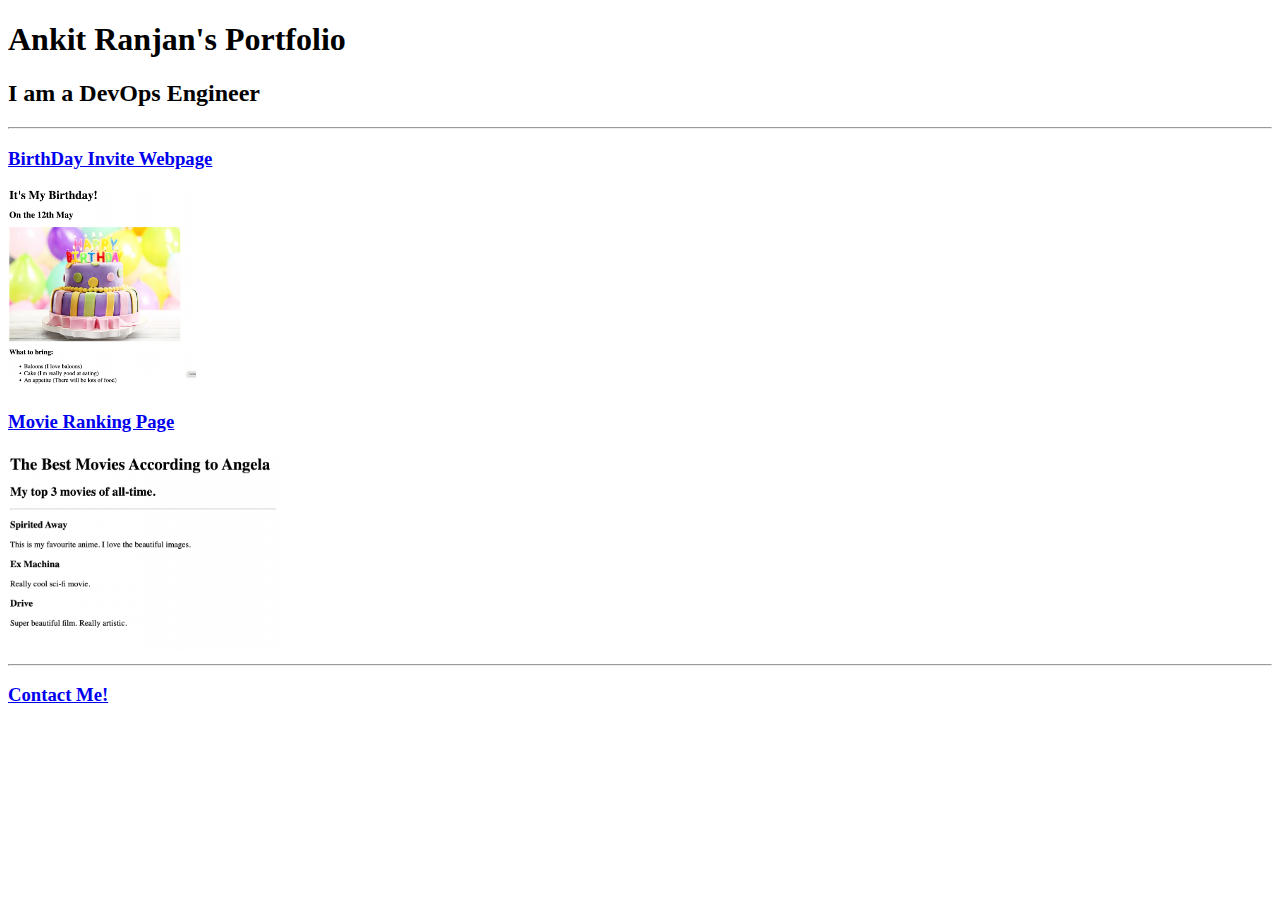
<file: 4.Multi-Page Websites/4.3 HTML Porfolio Project/index.html>
<!-- TODO 1: Create the HTML Boilerplate -->

<!-- TODO 2: Add Your previous projects' HTML into the public folder -->

<!-- TODO 3: Take screenshots of your project previews and add the images to the images folder -->

<!-- TODO 4: Add titles/subtitles etc. -->

<!-- TODO 5: Add a link to the project pages -->

<!-- TODO 6: Add images to show the project previews
HINT for TODO 6: You can use the height attribute set to 200 to make the image smaller:
https://developer.mozilla.org/en-US/docs/Web/HTML/Element/img#attr-height -->

<!-- TODO 7: Add the Contact Me and About Me page links -->

<!DOCTYPE html>
<html lang="en">
<head>
    <meta charset="UTF-8">
    <meta name="viewport" content="width=device-width, initial-scale=1.0">
    <title>My Portfolio</title>
</head>
<body>
    <h1>Ankit Ranjan's Portfolio</h1>
    <h2>I am a DevOps Engineer</h2>

    <hr />

    <h3><a href="./public/birthday-invite.html">BirthDay Invite Webpage</a></h3>
    <img src="./assets/images/birthday-invite.png" height="200" alt="invite webpage" />

    <h3><a href="./public/movie-ranking.html">Movie Ranking Page</a></h3>
    <img src="./assets/images/movie-ranking.png" height="200" alt="movie ranking page" />

    <hr />

    <h3><a href="./public/contact.html">Contact Me!</a></h3>
</body>
</html>
</file>
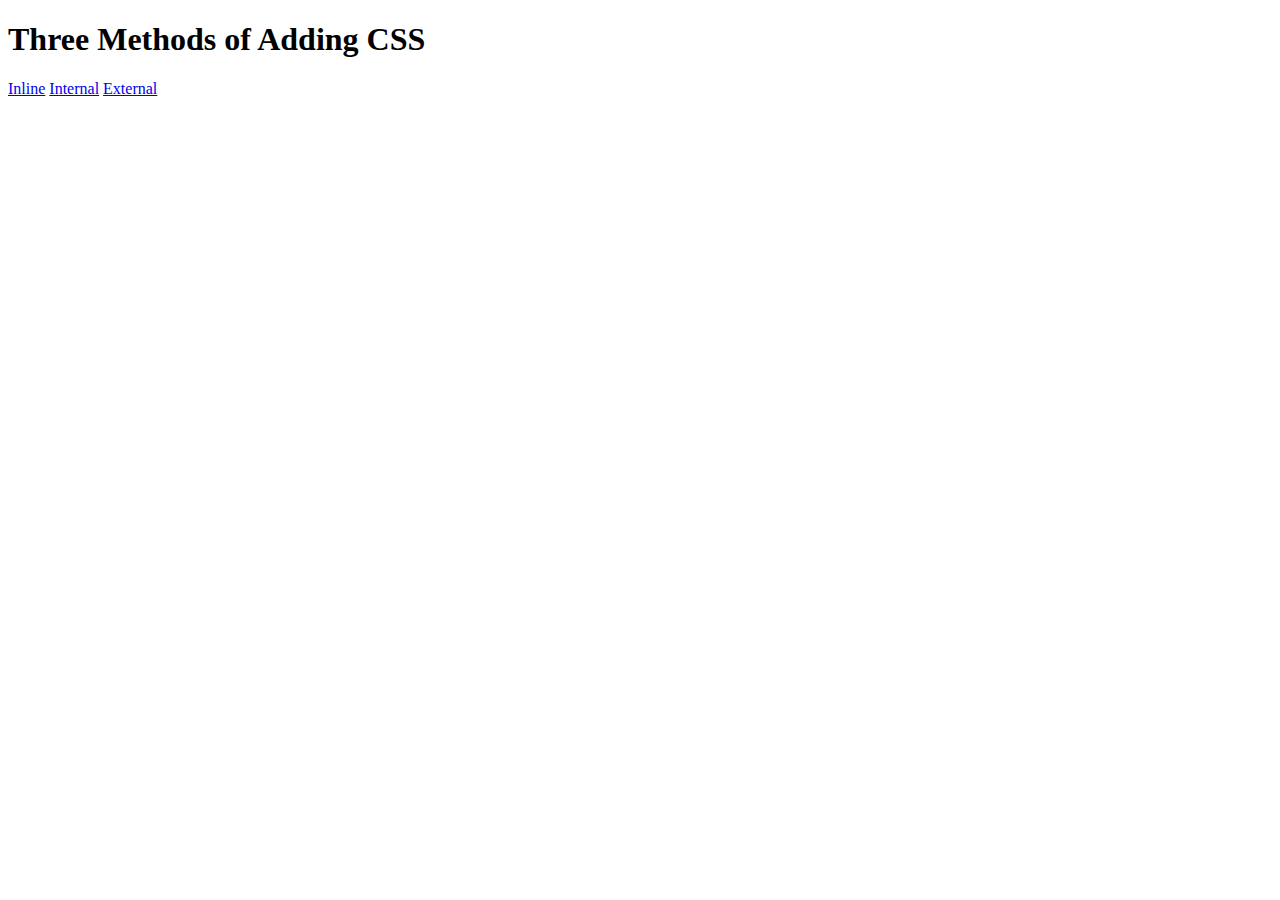
<file: 5.Introduction to CSS/5.1. Adding CSS/index.html>
<!DOCTYPE html>
<html lang="en">

<head>
  <meta charset="UTF-8">
  <title>Adding CSS</title>
</head>

<body>
  <h1>Three Methods of Adding CSS</h1>
  <a href="./inline.html">Inline</a> <a href="./internal.html">Internal</a> <a href="./external.html">External</a>
</body>

</html>
</file>
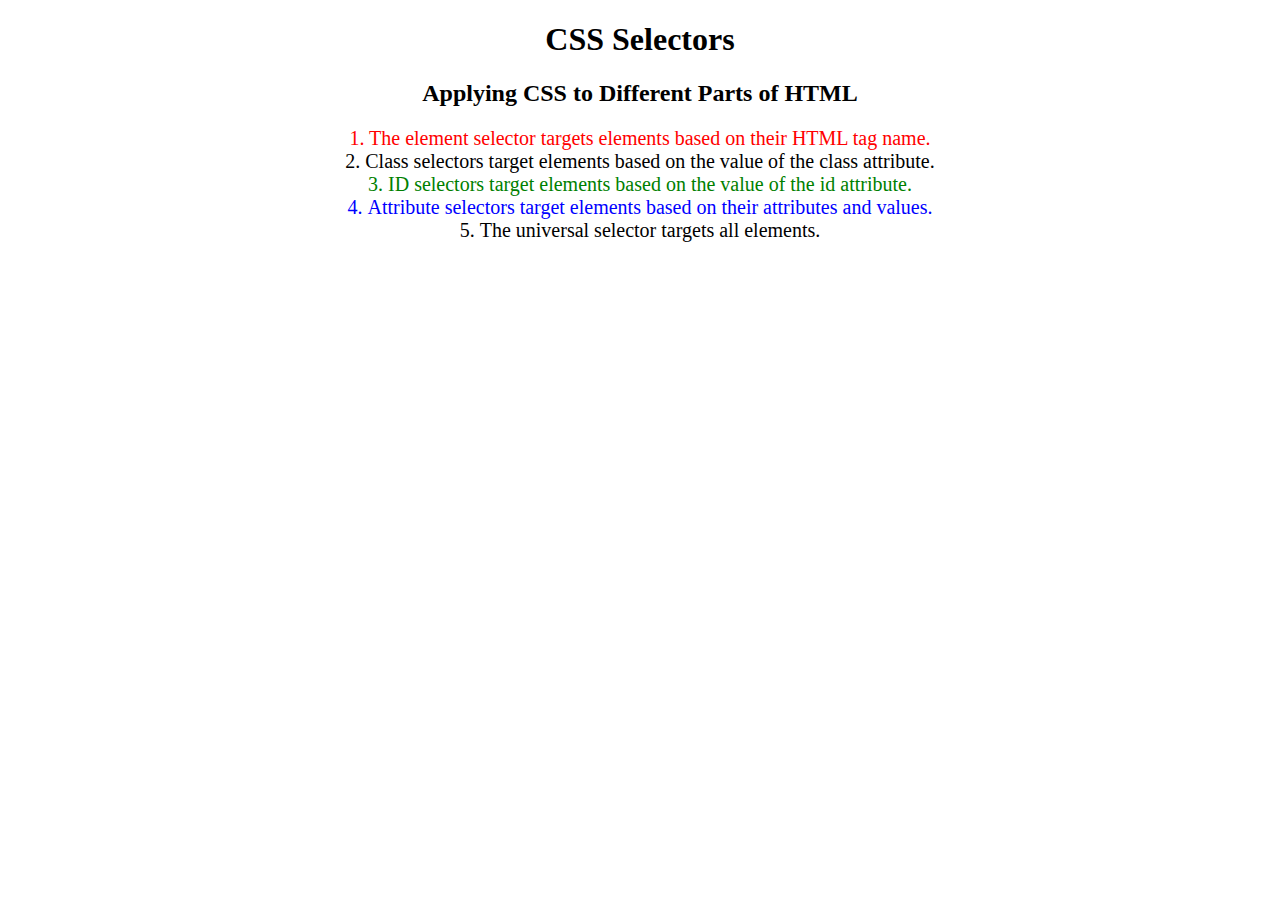
<file: 5.Introduction to CSS/5.3 CSS Selectors/index.html>
<!DOCTYPE html>
<html lang="en">

<head>
  <meta charset="UTF-8">
  <title>CSS Selectors</title>
  <link rel="stylesheet" href="./style.css" />
</head>

<body>
  <h1>CSS Selectors</h1>
  <h2>Applying CSS to Different Parts of HTML</h2>
  <!-- TODO 1: Set the CSS for all paragraph tags to "color: red" -->
  <p class="note">1. The element selector targets elements based on their HTML tag name.</p>

  <ol>
    <!-- TODO 2: Set the CSS for all elements with a class of "note" to "font-size: 20px" -->
    <li class="note" value="2">Class selectors target elements based on the value of the class attribute.</li>

    <!-- TODO 3: Set the CSS for the element with an id of "id-selector-demo" to "color: green" -->
    <li class="note" id="id-selector-demo" value="3">ID selectors target elements based on the value of the id
      attribute.</li>

    <!-- TODO 4: Set the CSS for the li elements that have the "value" attribute set to "4" to have "color: blue" -->
    <li class="note" value="4">Attribute selectors target elements based on their attributes and values.</li>

    <!-- TODO 5: Set all elements to have "text-align: center" -->
    <li class="note" value="5">The universal selector targets all elements.</li>
  </ol>
</body>

</html>
</file>
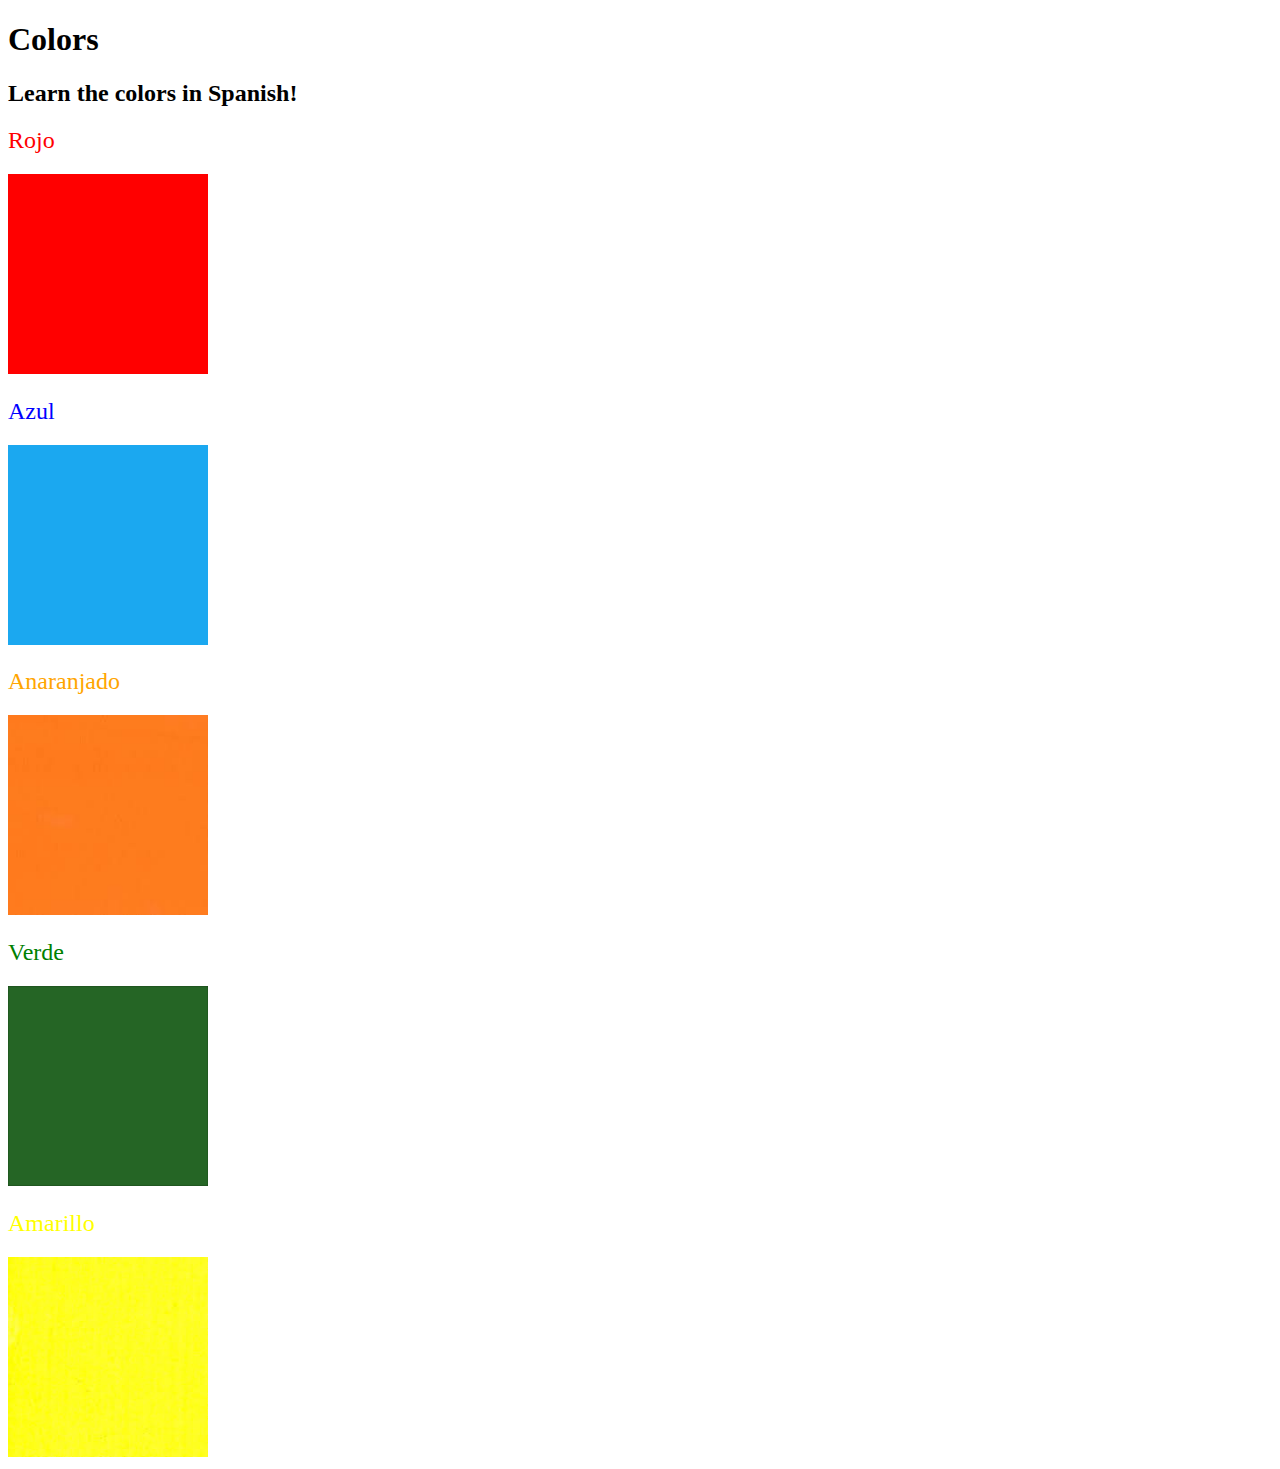
<file: 5.Introduction to CSS/5.4 Color Vocab Project/index.html>
<!DOCTYPE html>
<html lang="en">

<head>
  <meta charset="UTF-8">
  <title>Spanish Vocabulary</title>
  <link rel="stylesheet" href="./style.css" />
</head>

<body>
  <h1>Colors</h1>
  <h2>Learn the colors in Spanish!</h2>
  <h2 class="color-title" id="red">Rojo</h2>
  <img class="color" src="./assets/images/red.png" alt="red" />

  <h2 class="color-title" id="blue">Azul</h2>
  <img src="./assets/images/blue.png" alt="blue" />

  <h2 class="color-title" id="orange">Anaranjado</h2>
  <img src="./assets/images/orange.png" alt="orange" />

  <h2 class="color-title" id="green">Verde</h2>
  <img src="./assets/images/green.png" alt="green" />

  <h2 class="color-title" id="yellow">Amarillo</h2>
  <img src="./assets/images/yellow.png" alt="yellow" />
</body>

</html>

<!-- 
TODOs
IMPORTANT: You should not need to make ANY CHANGES to index.html
All code should be written in your CSS file.

1. Create a CSS file and incorporate it as an external stylesheet.
2. Use CSS to style each of the color titles to meaning. 
Hint: Use the id to help if you don't know the words in spanish.
3. Use CSS to change all the color titles to have "font-weight: normal;"
4. Use CSS (not HTML) to make all the images 200px heigh and 200px wide. 
Hint: 
https://developer.mozilla.org/en-US/docs/Web/CSS/height
https://developer.mozilla.org/en-US/docs/Web/CSS/width
-->
</file>
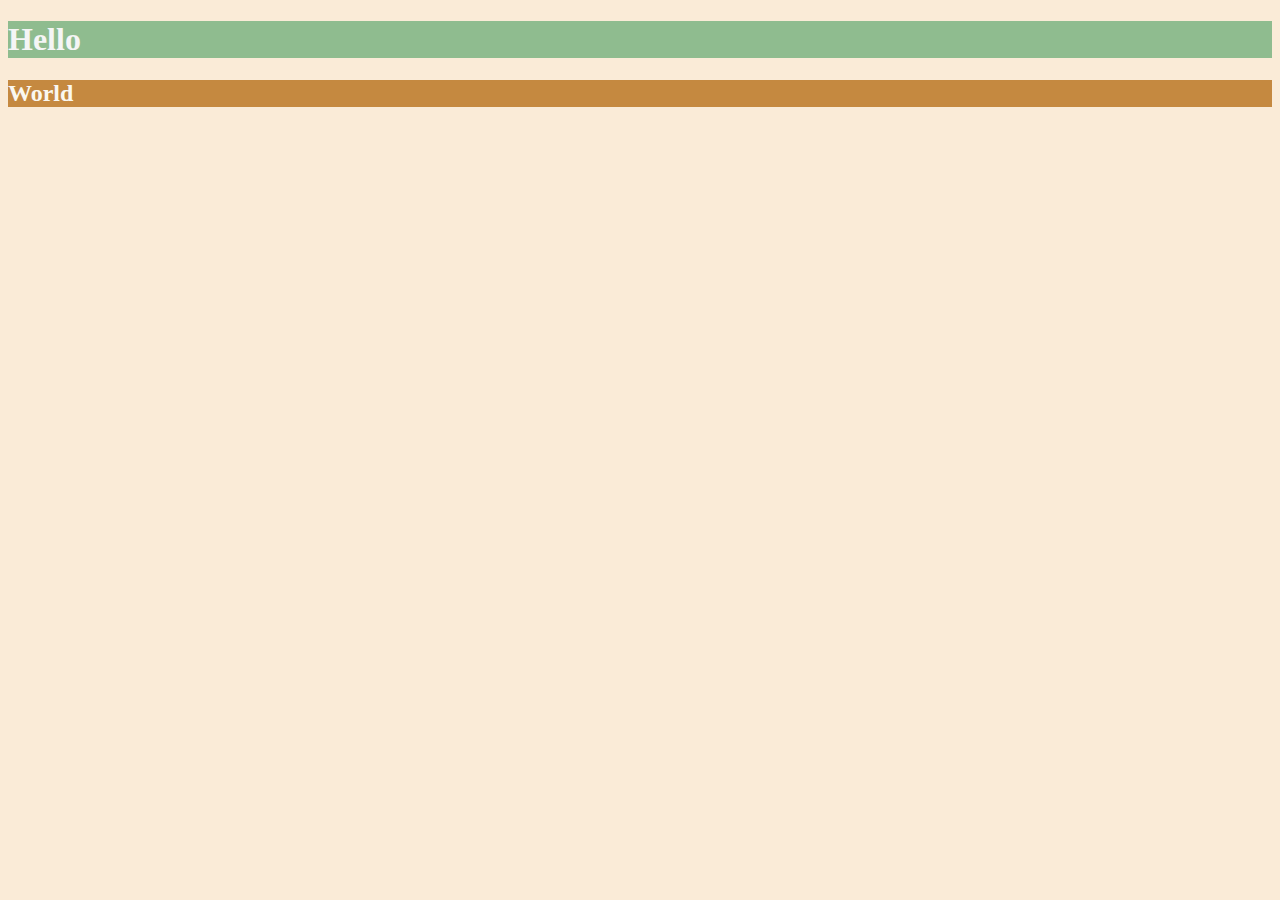
<file: 6.CSS Properties/6.0 CSS Colors/index.html>
<!DOCTYPE html>
<html lang="en">

<head>
  <meta charset="UTF-8">
  <title>Colors</title>
  <style>
  /* Write your CSS code here. */
    /* 1. Make the background of the webpage "antiquewhite"
    2. Make the h1 "whitesmoke"
    3. Make the background of the h1 "darkseagreen"
    4. Make the h2 #FAF8F1
    5. Make the background of the h2 "#C58940" */
    html{
      background-color: antiquewhite;
    }
    h1{
      color: whitesmoke;
      background-color: darkseagreen;
    }
    h2{
      color: #FAF8F1;
      background-color: #C58940 ;
    }

  </style>
</head>

<body>
  <h1>Hello</h1>
  <h2>World</h2>
</body>

</html>
</file>
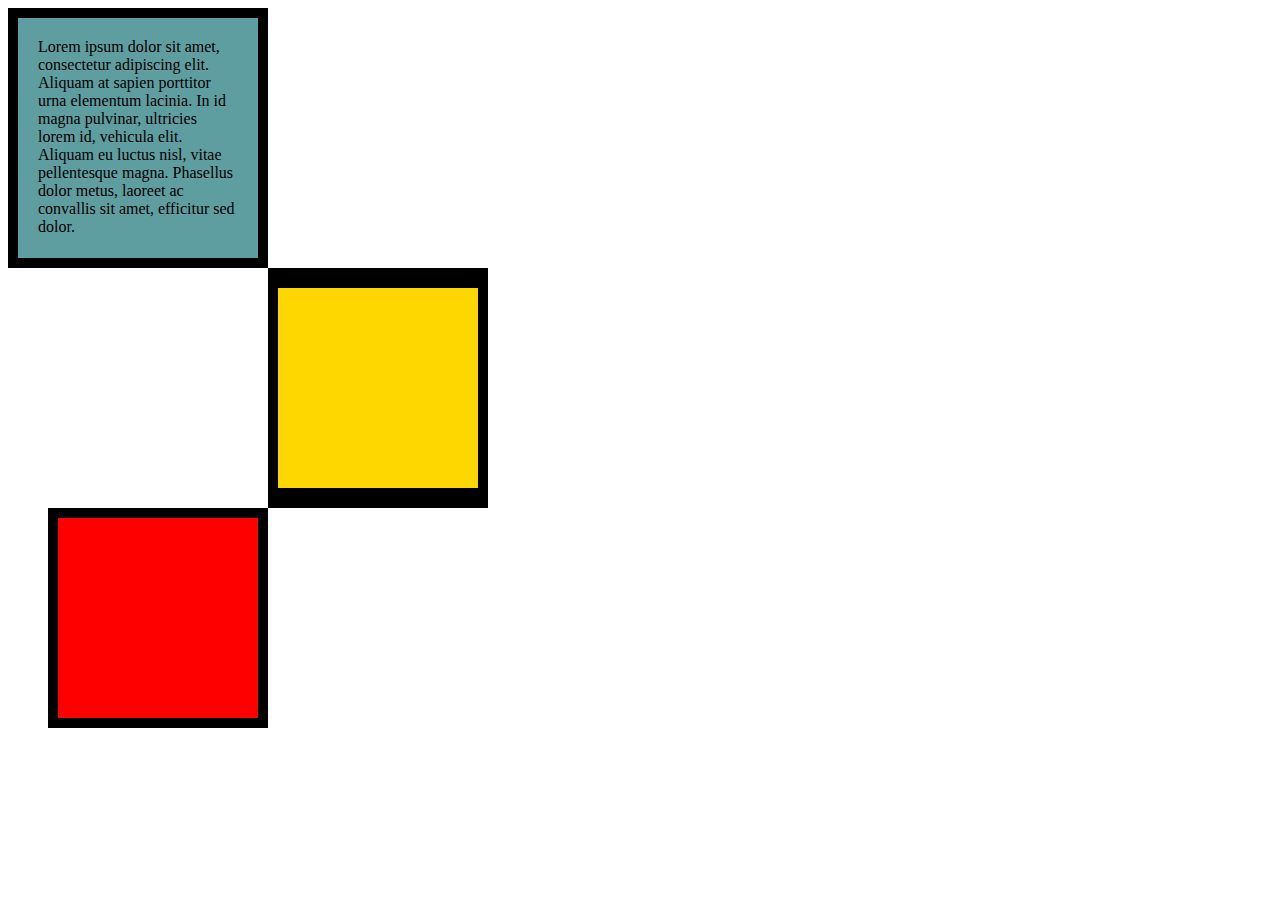
<file: 6.CSS Properties/6.3 CSS Box Model/index.html>
<!DOCTYPE html>
<html lang="en">

<head>
  <meta charset="UTF-8">
  <title>CSS Box Model</title>
  <style>
    /* Write your CSS code here */
    div{
      height: 200px;
      width: 200px;
    }
    #first{
      background-color: cadetblue;
      padding: 20px;
      border: 10px solid black;
    }
    #second{
      background-color: gold;
      border: solid black;
      border-width: 20px 10px;
      margin-left: 260px;
    
    }
    #third{
      background-color: red;
      border: 10px solid black;
      margin-left: 40px;
    }
    p{
      margin: 0px;
    }


  </style>
</head>

<body>
  <div id = "first">
    <p>Lorem ipsum dolor sit amet, consectetur adipiscing elit. Aliquam at sapien porttitor urna elementum lacinia. In
      id magna pulvinar, ultricies lorem id, vehicula elit. Aliquam eu luctus nisl, vitae pellentesque magna. Phasellus
      dolor metus, laoreet ac convallis sit amet, efficitur sed dolor.</p>
  </div>

  <div id = "second"></div>
  <div id = "third"></div>

  <!-- TODOs:
1. Create 3 Boxes using the div element.
2. Set their sizes to 200px heigh by 200px wide.
3. Set different background colors for each of the boxes (I used cadetblue, gold and indianred).
4. Add a paragraph <p> element into the first div and add the following words:
    Lorem ipsum dolor sit amet, consectetur adipiscing elit. Aliquam at sapien porttitor urna elementum lacinia. In
    id magna pulvinar, ultricies lorem id, vehicula elit. Aliquam eu luctus nisl, vitae pellentesque magna. Phasellus
    dolor metus, laoreet ac convallis sit amet, efficitur sed dolor.
5. Set the 1st div to have 20px padding all around with a black 10px border.
6. Fix the style of the <p> element to remove all margins.
Hint: Use the CSS inspector in Chrome.
7. Set the 2nd div to have a 20px border on top and bottom and 10px border left and right. (See goal image)
8. Set the 3rd div to have a 10px border 
9. Set the margins for the divs so that each box corner touches the other. (See the goal image)
-->

</body>

</html>
</file>
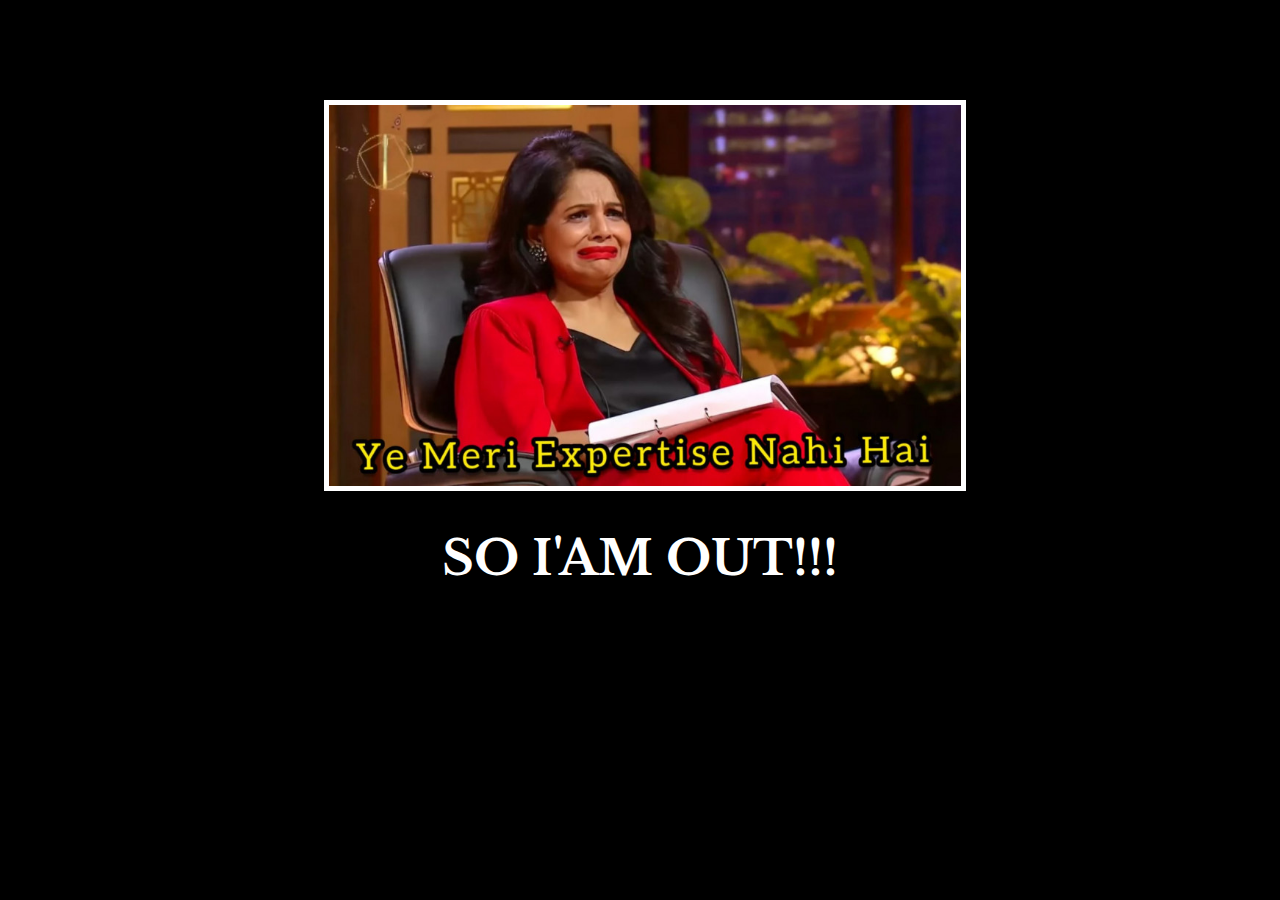
<file: 6.CSS Properties/6.4 Motivation Meme Project/index.html>
<!-- 
  TODO: Create a motivational post website.
Style it how ever you like. 
Look at the goal image for inspiration.
But it must have the following features:
1. The main h1 text should be using the Regular Libre Baskerville Font from Google Fonts:
  https://fonts.google.com/specimen/Libre+Baskerville
2. The text should be white and background black.
3. Add your own image into the images folder inside assets. It should have a 5px white border.
4. The text should be center aligned.
5. Create a div to contain the h1, p and img elements. Adjust the margins so that the image and text are centered on the page. 
  Hint: You horizontally center a div by giving it a width of 50% and a margin-left of 25%.
  Hint: Set the image to have a width of 100% so it fills the div. 
6. Read about the text-transform property on MDN docs to make the h1 uppercase with CSS.
  https://developer.mozilla.org/en-US/docs/Web/CSS/text-transform 
-->
<!DOCTYPE html>
<html lang="en">
  <head>
    <meta charset="UTF-8" />
    <meta name="viewport" content="width=device-width, initial-scale=1.0" />
    <title>Document</title>
    <link rel="preconnect" href="https://fonts.googleapis.com" />
    <link rel="preconnect" href="https://fonts.gstatic.com" crossorigin />
    <link
      href="https://fonts.googleapis.com/css2?family=Libre+Baskerville&display=swap"
      rel="stylesheet"
    />
    <link rel="stylesheet" href="style.css" />
  </head>
  <body>
    <div  class ="poster">
      <img class = "meme-img" src="./assets/images/meme.jpeg" alt="Meme" />
      <h1>So I'am Out!!!</h1>
    </div>
  </body>
</html>
</file>
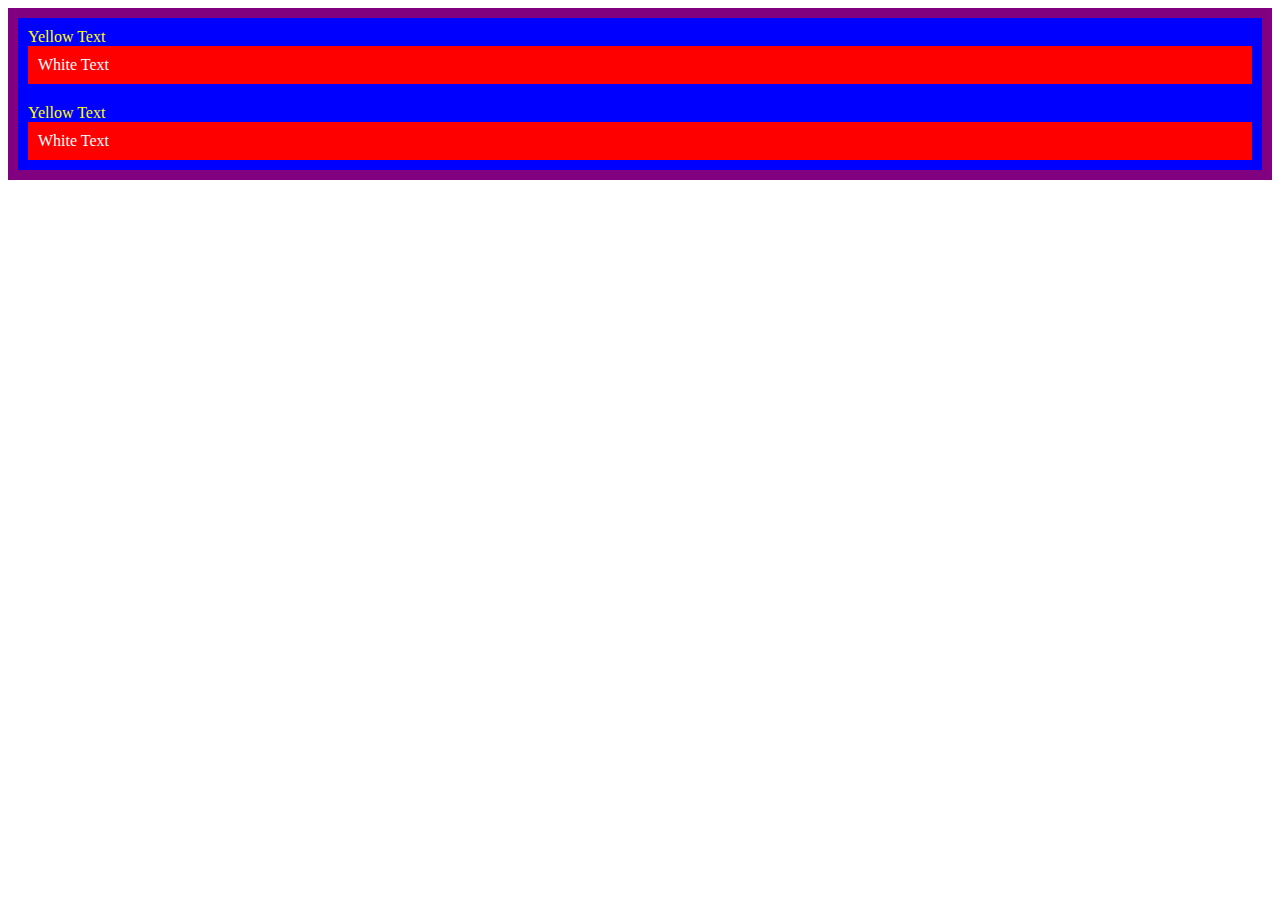
<file: 7.Intermediate CSS/7.0 CSS Cascade/index.html>
<!DOCTYPE html>
<html lang="en">

<head>
  <meta charset="UTF-8">
  <title>CSS Cascade</title>
  <link rel="stylesheet" href="./style.css">
</head>

<body>
  <div id="outer-box" class="box">
    <div class="box">
      <p>Yellow Text</p>
      <div class="box inner-box">
        <p class="white-text">White Text</p>
      </div>
    </div>
    <div class="box">
      <p>Yellow Text</p>
      <div class="box inner-box">
        <p class="white-text">White Text</p>
      </div>
    </div>
  </div>
</body>

</html>
</file>
<file: 5.Introduction to CSS/5.3 CSS Selectors/style.css>
ol {
  margin-left: -40px;
  margin-top: -20px;
  list-style-position: inside;
}

p{
  color: red;
}

.note{
  font-size: 20px
}

#id-selector-demo{
  color: green;
}

li[value ="4"]{
  color: blue;
}

*{
  text-align: center;
}
</file>
<file: 5.Introduction to CSS/5.4 Color Vocab Project/style.css>
#red{
    color: red;
}

#blue{
    color: blue;
}

#orange{
    color: orange;
}

#green{
    color: green;
}

#yellow{
    color: yellow;
}

.color-title{
    font-weight: normal;
}

img{
    height: 200px;
    width: 200px;
}
</file>
<file: 6.CSS Properties/6.4 Motivation Meme Project/style.css>
body{
    background-color: black;
}

.meme-img{
    width: 100%;
    border: 5px solid white;
}

h1 {
    text-transform: uppercase;
    font-size: 3rem;
  }
.poster{
    color: white ;
    font-family: 'Libre Baskerville', serif;
    text-align: center;
    margin-left: 25%;
    margin-top: 100px;
    width: 50%;

}
</file>
<file: 7.Intermediate CSS/7.0 CSS Cascade/style.css>
/* Don't change the existing CSS. */
#outer-box{
  background-color: purple;
}

.box {
  background-color: blue;
  padding: 10px;
}

p {
  color: yellow;
  margin: 0;
  padding: 0;
}
.white-text {
  color: white;
}
.inner-box{
  color: white;
  background-color: red;
}
</file>
